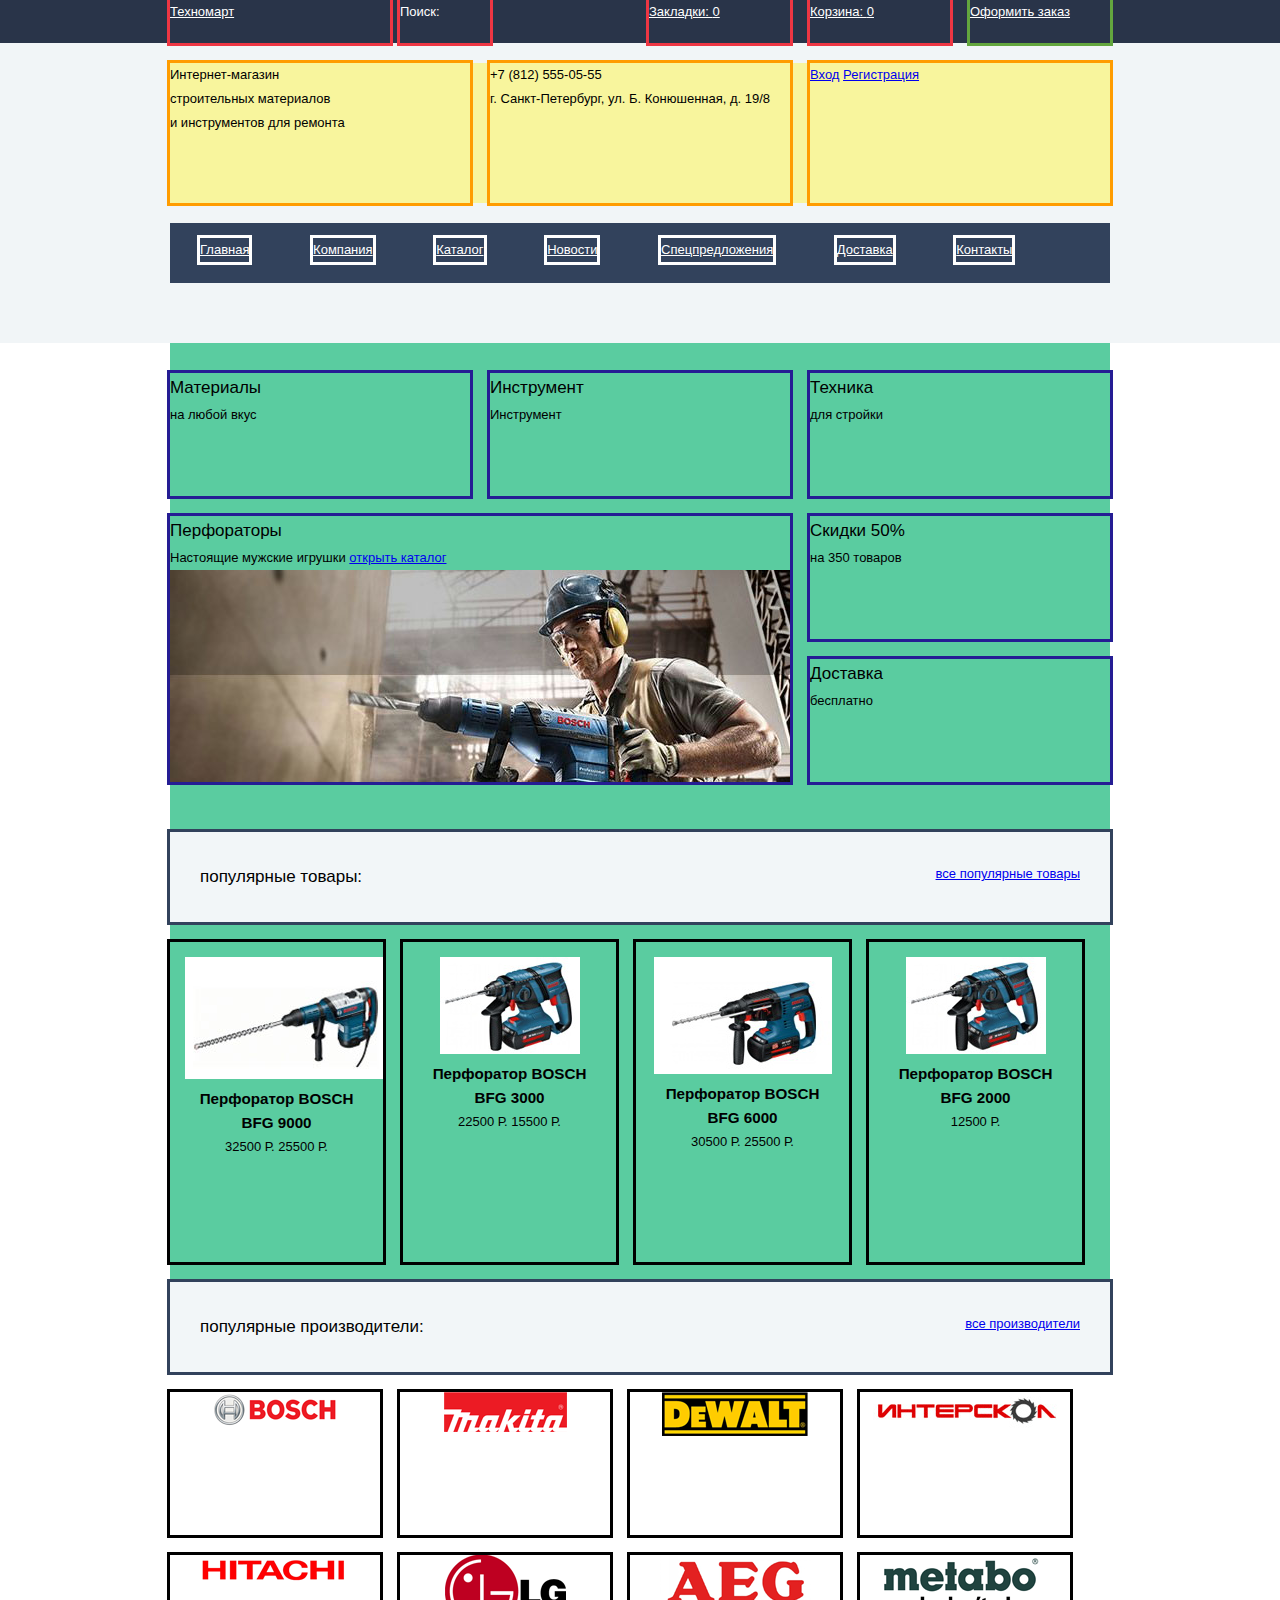
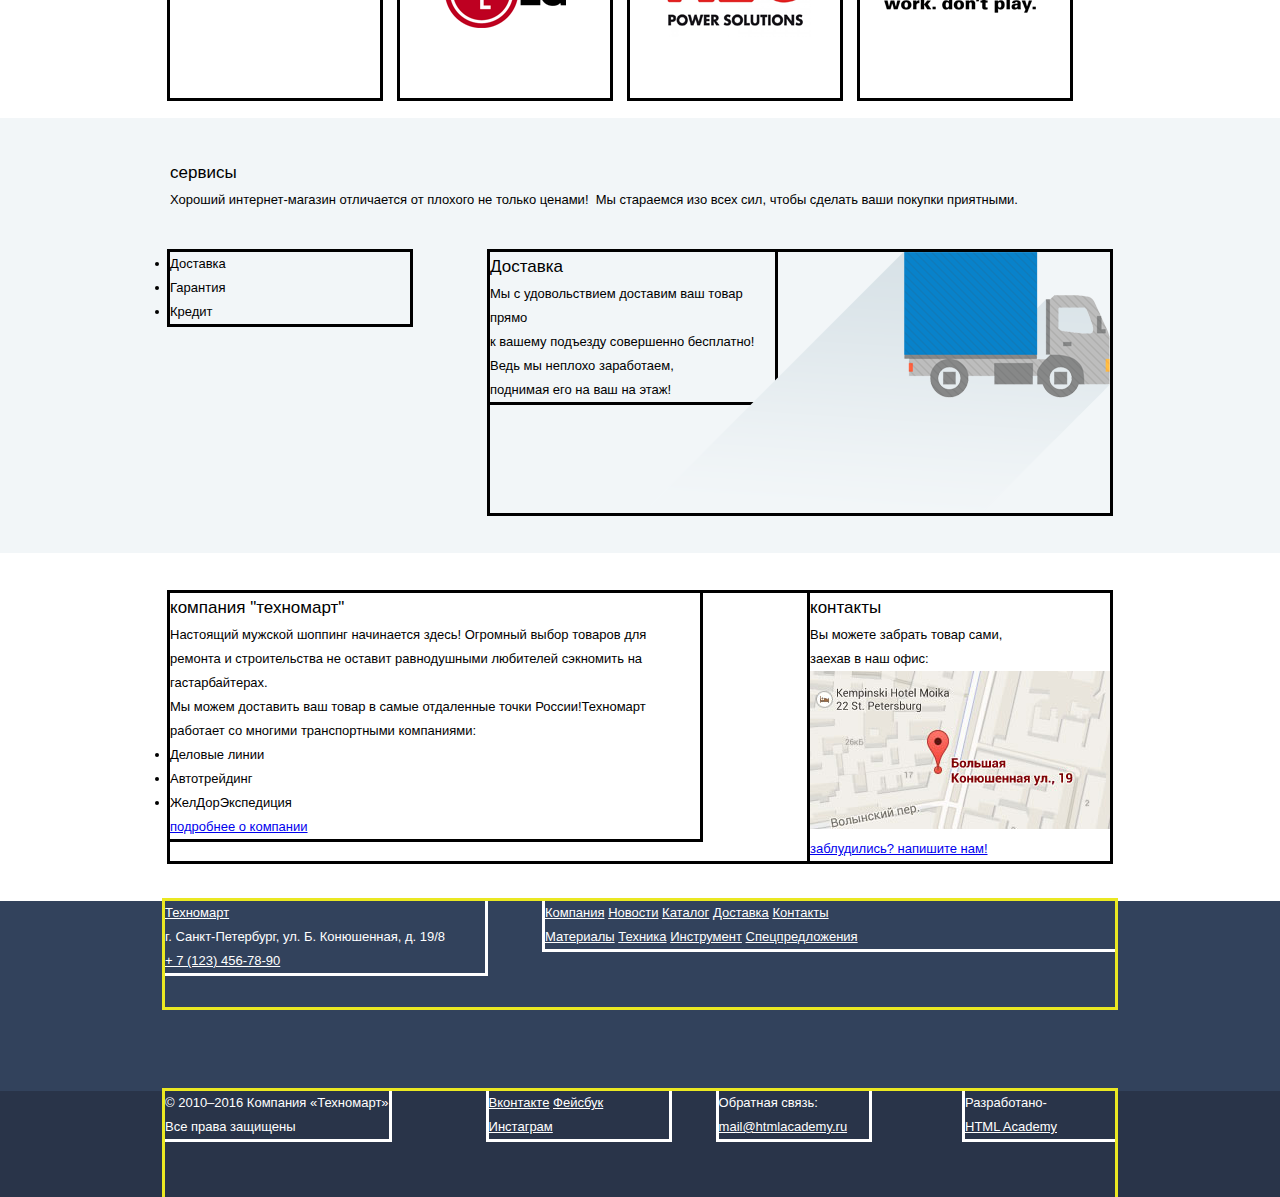
<file: index.html>
<!DOCTYPE html>
<html lang="ru">

<head>
    <meta charset="utf-8">
    <link href="css/normalize.css" rel="stylesheet">
    <link href="css/style.css" rel="stylesheet">
    <title>HTML Academy: Техномарт</title>
</head>

<body>
    <header>
        <div class="main-header">
            <div class="container">
                <div class="logo">
                    <a href="#">Техномарт</a>
                </div>
                <div class="search">Поиск:</div>
                <div class="right">
                    <div class="share">
                        <a href="#">Закладки: <span class="value">0</span></a>
                    </div>
                    <div class="basket">
                        <a href="#">Корзина: <span class="value">0</a></a>
                    </div>
                    <div class="order">
                        <a href="#">Оформить заказ</a>
                    </div>
                </div>
            </div>
        </div>
        <div class="header-columns">
            <div class="column-left">
                <p>Интернет-магазин
                    <br> строительных материалов
                    <br> и инструментов для ремонта</p>
            </div>
            <div class="column-center">
                <div class="phone">+7 (812) 555-05-55</div>
                <div class="address">г. Санкт-Петербург, ул. Б. Конюшенная, д. 19/8</div>
            </div>
            <div class="column-right">
                <a class="login" href="#">Вход</a>
                <a class="register" href="#">Регистрация</a>
            </div>
        </div>
        <div class="navigation-header">
            <ul class="navigation-list">
                <li>
                    <a href="#">Главная</a>
                </li>
                <li>
                    <a href="#">Компания</a>
                </li>
                <li>
                    <a href="#">Каталог</a>
                </li>
                <li>
                    <a href="#">Новости</a>
                </li>
                <li>
                    <a href="#">Спецпредложения</a>
                </li>
                <li>
                    <a href="#">Доставка</a>
                </li>
                <li>
                    <a href="#">Контакты</a>
                </li>
            </ul>
        </div>
    </header>
    <div class="main">
        <div class="categories">
            <div class="categories-left">
                <div class="box materials">
                    <h2>Материалы</h2>
                    <span class="text">на любой вкус</span>
                    <span class="img"></span>
                    <span class="new"></span>
                </div>
                <div class="box tool">
                    <h2>Инструмент</h2>
                    <span class="text">Инструмент</span>
                    <span class="img"></span>
                </div>
                <div class="slider">
                    <span class="arrow1"></span>
                    <span class="arrow2"></span>
                    <div class="dot">
                        <span class="dot1 active"></span>
                        <span class="dot2"></span>
                    </div>
                    <div class="punchers">
                        <h2>Перфораторы</h2>
                        <span class="text">Настоящие мужские игрушки</span>
                        <a class="button" href="#">открыть каталог</a>
                        <img src="img/man.jpg" width="620" height="266" alt="Техномарт">
                    </div>
                    <div class="punchers2">
                        <h2>Перфораторы</h2>
                        <span class="text">Настоящие мужские игрушки</span>
                        <a class="button" href="#">открыть каталог</a>
                        <img src="img/man.jpg" width="620" height="266" alt="Техномарт">
                    </div>
                </div>
            </div>
            <div class="categories-right">
                <div class="box equipment">
                    <h2>Техника</h2>
                    <span class="text">для стройки</span>
                    <span class="img"></span>
                </div>
                <div class="box sale">
                    <h2>Скидки 50%</h2>
                    <span class="text">на 350 товаров</span>
                    <span class="img"></span>
                </div>
                <div class="box delivery">
                    <h2>Доставка</h2>
                    <span class="text">бесплатно</span>
                    <span class="img"></span>
                </div>
            </div>
            <div class="clear"></div>
        </div>
        <div class="header">
            <a href="#">все популярные товары</a>
            <h2>популярные товары:</h2>
        </div>
        <div class="products">
            <div class="item">
                <img src="img/product3.jpg" width="198" height="122" alt="Техномарт">
                <h3 class="text">Перфоратор BOSCH BFG 9000</h3>
                <span class="price-old">32500 Р.</span>
                <span class="price">25500 Р.</span>
            </div>
            <div class="item">
                <img src="img/product1.jpg" width="140" height="97" alt="Техномарт">
                <h3 class="text">Перфоратор BOSCH BFG 3000</h3>
                <span class="price-old">22500 Р.</span>
                <span class="price">15500 Р.</span>
            </div>
            <div class="item">
                <img src="img/product2.jpg" width="178" height="117" alt="Техномарт">
                <h3 class="text">Перфоратор BOSCH BFG 6000</h3>
                <span class="price-old">30500 Р.</span>
                <span class="price">25500 Р.</span>
            </div>
            <div class="item">
                <img src="img/product1.jpg" width="140" height="97" alt="Техномарт">
                <h3 class="text">Перфоратор BOSCH BFG 2000</h3>
                <span class="price">12500 Р.</span>
                <span class="new"></span>
            </div>
        </div>
        <div class="header">
            <a href="#">все производители</a>
            <h2>популярные производители:</h2>
        </div>
        <div class="firms">
            <div class="item">
                <img src="img/bosch.png" width="126" height="37" alt="Техномарт">
            </div>
            <div class="item">
                <img src="img/makita.png" width="123" height="40" alt="Техномарт">
            </div>
            <div class="item">
                <img src="img/dewalt.png" width="146" height="44" alt="Техномарт">
            </div>
            <div class="item">
                <img src="img/interscol.png" width="194" height="41" alt="Техномарт">
            </div>
            <div class="item">
                <img src="img/hitachi.png" width="153" height="31" alt="Техномарт">
            </div>
            <div class="item">
                <img src="img/lg.png" width="121" height="73" alt="Техномарт">
            </div>
            <div class="item">
                <img src="img/aeg.png" width="151" height="82" alt="Техномарт">
            </div>
            <div class="item">
                <img src="img/metabo.png" width="174" height="65" alt="Техномарт">
            </div>
        </div>
    </div>
    <div class="services">
        <div class="container">
            <h2>сервисы</h2>
            <p>Хороший интернет-магазин отличается от плохого не только ценами! &nbsp;Мы стараемся изо всех сил, чтобы сделать ваши покупки приятными.</p>
            <div class="items">
                <div class="menu">
                    <ul>
                        <li class="active">Доставка</li>
                        <li>Гарантия</li>
                        <li>Кредит</li>
                    </ul>
                </div>
                <div class="delivery">
                    <div class="text">
                        <h2>Доставка</h2>
                        <p>Мы с удовольствием доставим ваш товар прямо
                            <br> к вашему подъезду совершенно бесплатно!
                            <br> Ведь мы неплохо заработаем,
                            <br> поднимая его на ваш на этаж!</p>
                    </div>
                    <img src="img/car2.png" width="459" height="261" alt="Техномарт">
                </div>
                <div class="clear"></div>
            </div>
        </div>
    </div>
    <div class="about-as">
        <div class="container">
            <div class="left">
                <h2>компания "техномарт"</h2>
                <p>Настоящий мужской шоппинг начинается здесь! Огромный выбор товаров для ремонта и строительства не оставит равнодушными любителей сэкномить на гастарбайтерах.</p>
                <p>Мы можем доставить ваш товар в самые отдаленные точки России!Техномарт работает со многими транспортными компаниями:</p>
                <ul>
                    <li>Деловые линии</li>
                    <li>Автотрейдинг</li>
                    <li>ЖелДорЭкспедиция</li>
                </ul>
                <a class="button" href="#">подробнее о компании</a>
            </div>
            <div class="right">
                <h2>контакты</h2>
                <p> Вы можете забрать товар сами,
                    <br> заехав в наш офис:</p>
                <a href="#"><img src="img/kart.jpg" width="300" height="158" alt="Техномарт"></a>
                <a class="button" href="#">заблудились? напишите нам!</a>
            </div>
            <div class="clear"></div>
        </div>
    </div>
    <footer>
        <div class="footer-top">
            <div class="wrapper">
                <div class="left">
                    <div class="logo">
                        <a href="#">Техномарт</a>
                    </div>
                    <p>г. Санкт-Петербург, ул. Б. Конюшенная, д. 19/8
                        <br><a href="tel:+71234567890">+ 7 (123) 456-78-90</ a>
                </div>
                <div class="right">
                    <div class="navi-1">
                        <ul>
                            <li>
                                <a href="#">Компания</a>
                            </li>
                            <li>
                                <a href="#">Новости</a>
                            </li>
                            <li>
                                <a href="#">Каталог</a>
                            </li>
                            <li>
                                <a href="#">Доставка</a>
                            </li>
                            <li>
                                <a href="#">Контакты</a>
                            </li>
                        </ul>
                    </div>
                    <div class="navi-2">
                        <ul>
                            <li>
                                <a href="#">Материалы</a>
                            </li>
                            <li>
                                <a href="#">Техника</a>
                            </li>
                            <li>
                                <a href="#">Инструмент</a>
                            </li>
                            <li>
                                <a href="#">Спецпредложения</a>
                            </li>
                        </ul>
                    </div>
                </div>
            </div>
        </div>
        <div class="footer-bottom">
            <div class="wrapper">
                <section class="company">
                    <p>&copy; 2010–2016 Компания «Техномарт»
                        <br> Все права защищены
                </section>
                <section class="social">
                    <a class="social-btn-vk" href="#">Вконтакте</a>
                    <a class="social-btn-fb" href="#">Фейсбук</a>
                    <a class="social-btn-inst" href="#">Инстаграм</a>
                </section>
                <section class="mail">
                    <p>Обратная связь:</p>
                    <a class="btn" href="mailto:mail@htmlacademy.ru">mail@htmlacademy.ru</a>
                </section>
                <section class="copyright">
                    <p>Разработано-</p>
                    <a class="btn" href="https://htmlacademy.ru">HTML Academy</a>
                </section>
            </div>
        </div>
    </footer>

</body>

</html>
</file>
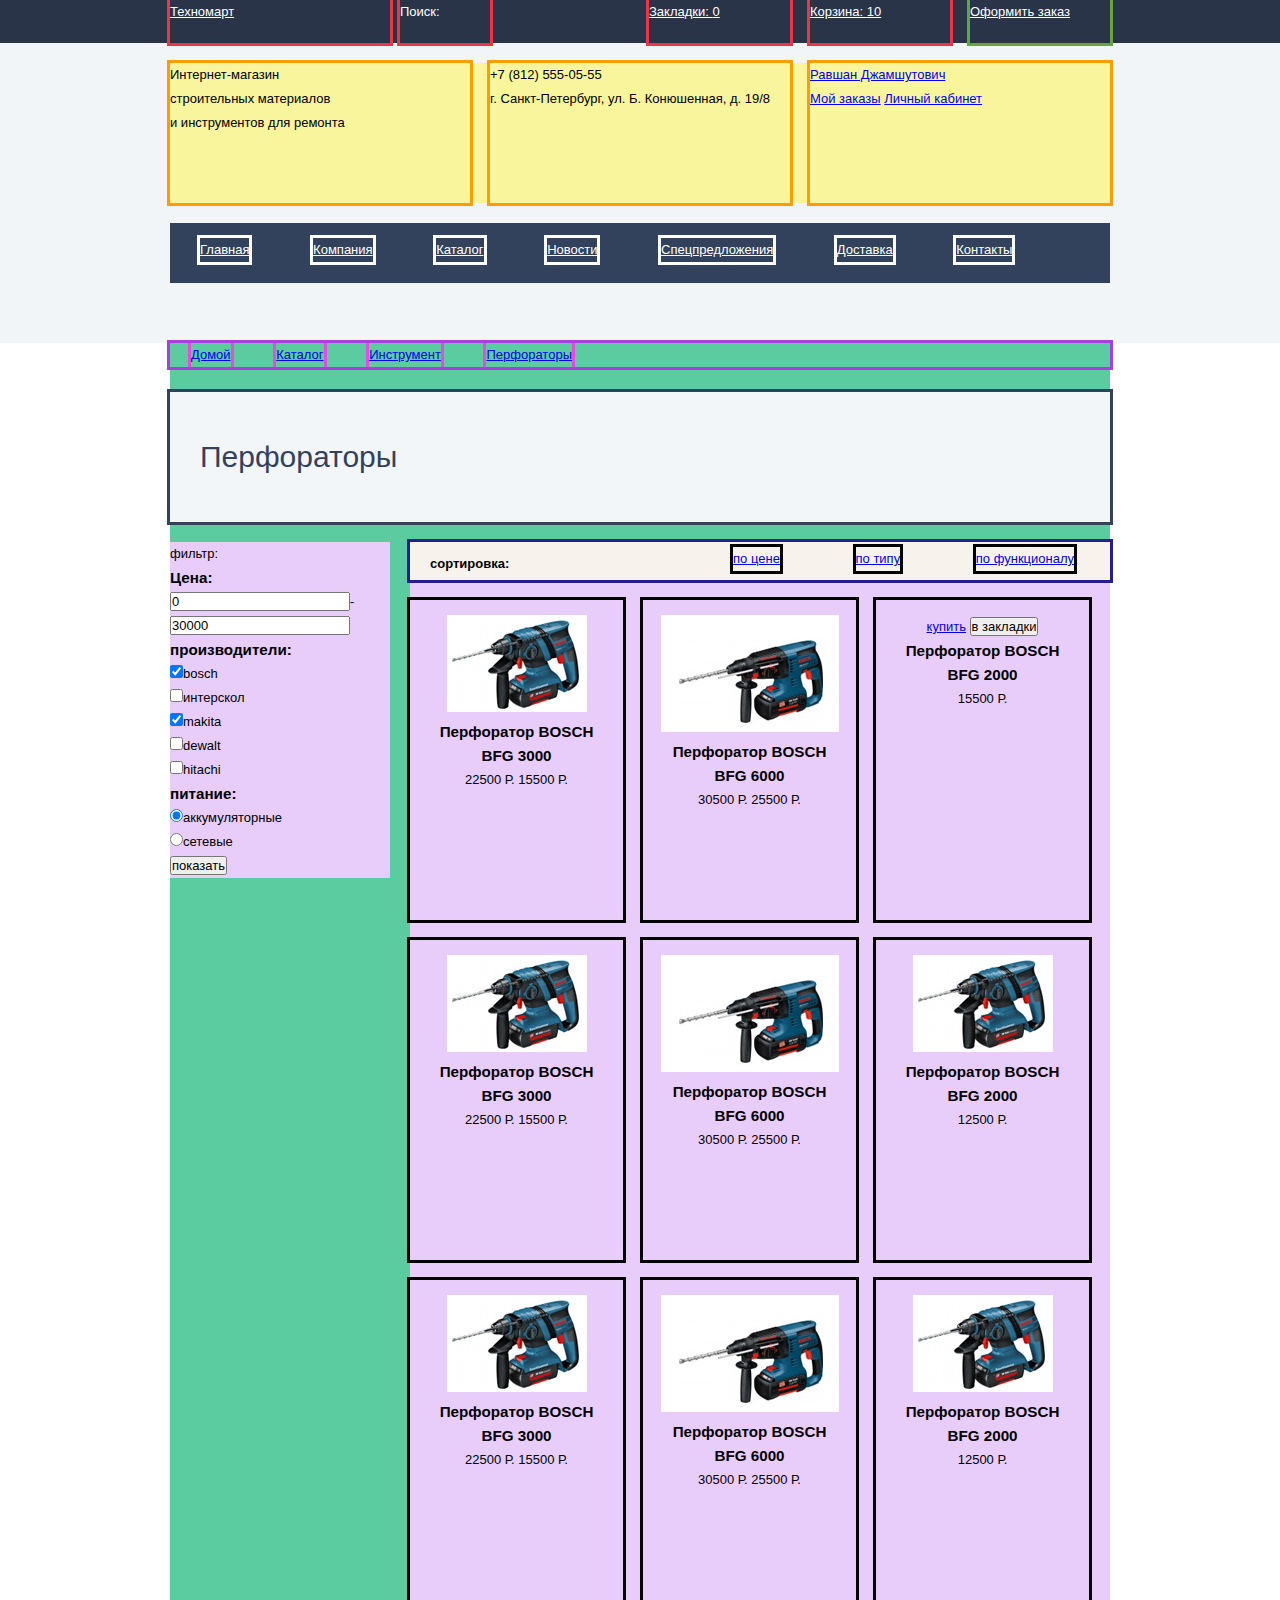
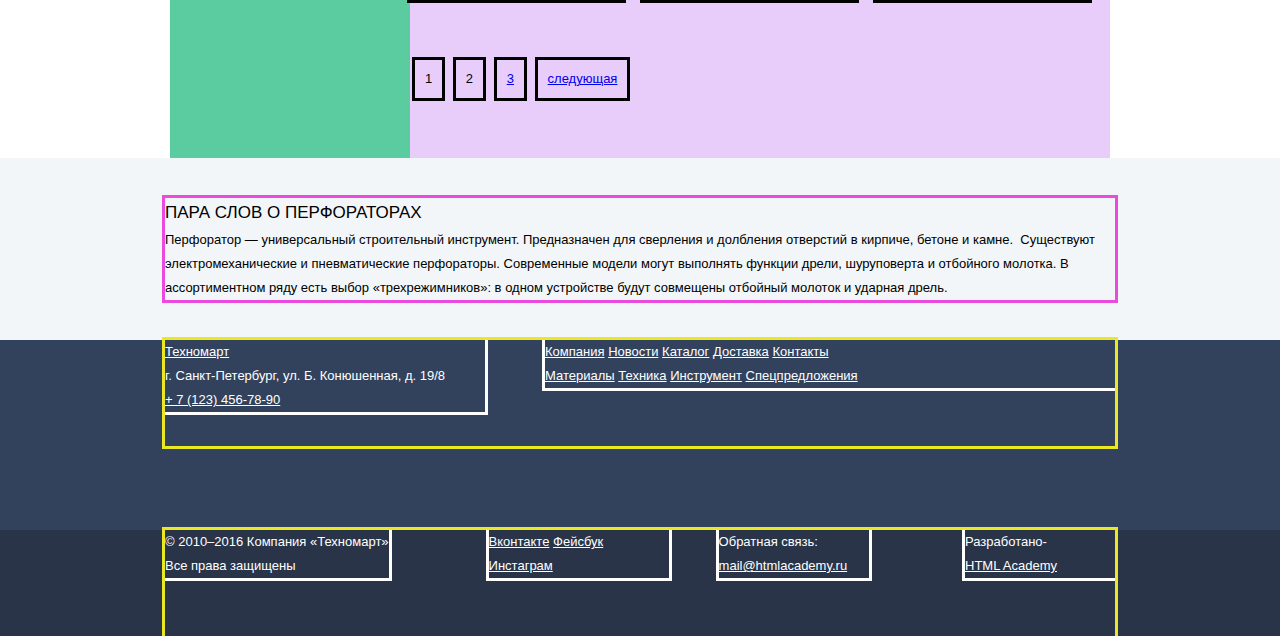
<file: catalog.html>
<!DOCTYPE html>
<html lang="ru">

<head>
    <meta charset="utf-8">
    <link href="css/normalize.css" rel="stylesheet">
    <link href="css/style.css" rel="stylesheet">
    <title>HTML Academy: Техномарт</title>
</head>

<body>
    <header>
        <div class="main-header">
            <div class="container">
                <div class="logo">
                    <a href="#">Техномарт</a>
                </div>
                <div class="search">Поиск:</div>
                <div class="right">
                    <div class="share">
                        <a href="#">Закладки: <span class="value">0</span></a>
                    </div>
                    <div class="basket">
                        <a href="#">Корзина: <span class="value">10</a></a>
                    </div>
                    <div class="order">
                        <a href="#">Оформить заказ</a>
                    </div>
                </div>
            </div>
        </div>
        <div class="header-columns">
            <div class="column-left">
                <p>Интернет-магазин
                    <br> строительных материалов
                    <br> и инструментов для ремонта</p>
            </div>
            <div class="column-center">
                <div class="phone">+7 (812) 555-05-55</div>
                <div class="address">г. Санкт-Петербург, ул. Б. Конюшенная, д. 19/8</div>
            </div>
            <div class="column-right">
                <div class="user">
                    <a href="#">Равшан Джамшутович</a>
                </div>
                <div class="userlinks">
                    <a href="#">Мой заказы</a>
                    <a href="#">Личный кабинет</a>
                </div>
            </div>
        </div>
        <div class="navigation-header">
            <ul class="navigation-list">
                <li>
                    <a href="#">Главная</a>
                </li>
                <li>
                    <a href="#">Компания</a>
                </li>
                <li>
                    <a href="#">Каталог</a>
                </li>
                <li>
                    <a href="#">Новости</a>
                </li>
                <li>
                    <a href="#">Спецпредложения</a>
                </li>
                <li>
                    <a href="#">Доставка</a>
                </li>
                <li>
                    <a href="#">Контакты</a>
                </li>
            </ul>
        </div>
    </header>
    <div class="main">
        <div class="breadcrumbs">
            <ul class="breadcrumbs-list">
                <li class="home">
                    <a href="#">Домой</a>
                </li>
                <li>
                    <a href="#">Каталог</a>
                </li>
                <li>
                    <a href="#">Инструмент</a>
                </li>
                <li>
                    <a href="#">Перфораторы</a>
                </li>
            </ul>
        </div>
        <div class="header">
            <h1>Перфораторы</h1>
        </div>
        <div class="column-left">
            <form>
                <div>фильтр:</div>
                <h3>Цена:</h3>
                <div class="range">
                    <div class="trak">
                        <div class="green"></div>
                        <div class="min"></div>
                        <div class="max"></div>
                    </div>
                    <div class="inputs">
                        <input type="text" value="0">-
                        <input type="text" value="30000">
                    </div>
                </div>
                <h3>производители:</h3>
                <ul>
                    <li>
                        <label>
                            <input type="checkbox" checked>bosch</label>
                    </li>
                    <li>
                        <label>
                            <input type="checkbox">интерскол</label>
                    </li>
                    <li>
                        <label>
                            <input type="checkbox" checked>makita</label>
                    </li>
                    <li>
                        <label>
                            <input type="checkbox">dewalt</label>
                    </li>
                    <li>
                        <label>
                            <input type="checkbox">hitachi</label>
                    </li>
                </ul>
                <h3>питание:</h3>
                <ul>
                    <li>
                        <label>
                            <input type="radio" checked>аккумуляторные</label>
                    </li>
                    <li>
                        <label>
                            <input type="radio">сетевые</label>
                    </li>
                </ul>
                <input type="submit" value="показать">
            </form>
        </div>
        <div class="column-right">
            <div class="sorting">
                <h4>сортировка:</h4>
                <ul>
                    <li>
                        <a class="active" href="#">по цене</a>
                    </li>
                    <li>
                        <a href="#">по типу</a>
                    </li>
                    <li>
                        <a href="#">по функционалу</a>
                    </li>
                </ul>
                <div class="arrows">
                    <a class="arrow-up" href="#"></a>
                    <a class="arrow-down" href="#"></a>
                </div>
            </div>
            <div class="products">
                <div class="item">
                    <img src="img/product1.jpg" width="140" height="97" alt="Техномарт">
                    <h3 class="text">Перфоратор BOSCH BFG 3000</h3>
                    <span class="price-old">22500 Р.</span>
                    <span class="price">15500 Р.</span>
                </div>
                <div class="item">
                    <img src="img/product2.jpg" width="178" height="117" alt="Техномарт">
                    <h3 class="text">Перфоратор BOSCH BFG 6000</h3>
                    <span class="price-old">30500 Р.</span>
                    <span class="price">25500 Р.</span>
                </div>
                <div class="item">
                    <span class="new"></span>
                    <a href="#">купить</a>
                    <input type="submit" value="в закладки">
                    <h3 class="text">Перфоратор BOSCH BFG 2000</h3>
                    <span class="price">15500 Р.</span>
                </div>
                <div class="item">
                    <img src="img/product1.jpg" width="140" height="97" alt="Техномарт">
                    <h3 class="text">Перфоратор BOSCH BFG 3000</h3>
                    <span class="price-old">22500 Р.</span>
                    <span class="price">15500 Р.</span>
                </div>
                <div class="item">
                    <span class="new"></span>
                    <img src="img/product2.jpg" width="178" height="117" alt="Техномарт">
                    <h3 class="text">Перфоратор BOSCH BFG 6000</h3>
                    <span class="price-old">30500 Р.</span>
                    <span class="price">25500 Р.</span>
                </div>
                <div class="item">
                    <img src="img/product1.jpg" width="140" height="97" alt="Техномарт">
                    <h3 class="text">Перфоратор BOSCH BFG 2000</h3>
                    <span class="price">12500 Р.</span>
                </div>
                <div class="item">
                    <span class="new"></span>
                    <img src="img/product1.jpg" width="140" height="97" alt="Техномарт">
                    <h3 class="text">Перфоратор BOSCH BFG 3000</h3>
                    <span class="price-old">22500 Р.</span>
                    <span class="price">15500 Р.</span>
                </div>
                <div class="item">
                    <img src="img/product2.jpg" width="178" height="117" alt="Техномарт">
                    <h3 class="text">Перфоратор BOSCH BFG 6000</h3>
                    <span class="price-old">30500 Р.</span>
                    <span class="price">25500 Р.</span>
                </div>
                <div class="item">
                    <img src="img/product1.jpg" width="140" height="97" alt="Техномарт">
                    <h3 class="text">Перфоратор BOSCH BFG 2000</h3>
                    <span class="price">12500 Р.</span>
                </div>
            </div>
            <div class="pager">
                <ul>
                    <li>
                        <span class="btn" href="#">1</span>
                    </li>
                    <li>
                        <a class="btn">2</a>
                    </li>
                    <li>
                        <a class="btn" href="#">3</a>
                    </li>
                    <li>
                        <a class="btn" href="#">cледующая</a>
                    </li>
                </ul>
            </div>
        </div>
        <div class="clear">
        </div>
    </div>
    <div class="perforators">
        <div class="text">
            <h2>ПАРА СЛОВ О ПЕРФОРАТОРАХ</h2>

            <p>Перфоратор — универсальный строительный инструмент. Предназначен для сверления и долбления отверстий в кирпиче, бетоне и камне.&nbsp; Существуют электромеханические и пневматические перфораторы. Современные модели могут выполнять функции дрели, шуруповерта и отбойного молотка. В&nbsp; ассортиментном ряду есть выбор «трехрежимников»: в одном устройстве будут совмещены отбойный молоток и ударная дрель.</p>
        </div>
    </div>
    <footer>
        <div class="footer-top">
            <div class="wrapper">
                <div class="left">
                    <div class="logo">
                        <a href="#">Техномарт</a>
                    </div>
                    <p>г. Санкт-Петербург, ул. Б. Конюшенная, д. 19/8
                        <br><a href="tel:+71234567890">+ 7 (123) 456-78-90</ a>
                </div>
                <div class="right">
                    <div class="navi-1">
                        <ul>
                            <li>
                                <a href="#">Компания</a>
                            </li>
                            <li>
                                <a href="#">Новости</a>
                            </li>
                            <li>
                                <a href="#">Каталог</a>
                            </li>
                            <li>
                                <a href="#">Доставка</a>
                            </li>
                            <li>
                                <a href="#">Контакты</a>
                            </li>
                        </ul>
                    </div>
                    <div class="navi-2">
                        <ul>
                            <li>
                                <a href="#">Материалы</a>
                            </li>
                            <li>
                                <a href="#">Техника</a>
                            </li>
                            <li>
                                <a href="#">Инструмент</a>
                            </li>
                            <li>
                                <a href="#">Спецпредложения</a>
                            </li>
                        </ul>
                    </div>
                </div>
            </div>
        </div>
        <div class="footer-bottom">
            <div class="wrapper">
                <section class="company">
                    <p>&copy; 2010–2016 Компания «Техномарт»
                        <br> Все права защищены
                </section>
                <section class="social">
                    <a class="social-btn-vk" href="#">Вконтакте</a>
                    <a class="social-btn-fb" href="#">Фейсбук</a>
                    <a class="social-btn-inst" href="#">Инстаграм</a>
                </section>
                <section class="mail">
                    <p>Обратная связь:</p>
                    <a class="btn" href="mailto:mail@htmlacademy.ru">mail@htmlacademy.ru</a>
                </section>
                <section class="copyright">
                    <p>Разработано-</p>
                    <a class="btn" href="https://htmlacademy.ru">HTML Academy</a>
                </section>
            </div>
        </div>
    </footer>
</body>

</html>
</file>
<file: css/style.css>
* {
    margin: 0;
    padding: 0;
}

body {
    font-size: 13px;
    line-height: 24px;
    color: #000000;
    font-weight: normal;
    font-family: Arial;
}

h1 {
    font-size: 30px;
    line-height: 30px;
    color: #32425c;
    font-weight: normal;
    font-family: Arial;
}

h2 {
    font-size: 17px;
    line-height: 30px;
    color: #000000;
    font-weight: normal;
    font-family: Arial;
}

header {
    background: #f1f5f7;
    padding-bottom: 60px;
}

.main-header {
    background: #293449;
    height: 43px;
    color: #fff;
    margin-bottom: 20px;
}

.main-header .container {
    width: 940px;
    margin: auto;
}

.main-header a {
    color: #fff;   
}

.main-header .logo {
    float: left;
    outline: 3px #ee3643 solid;
    width: 220px;
    height: 43px;
}

.main-header .search {
    float: left;
    outline: 3px #ee3643 solid;
    width: 90px;
    height: 43px;
    margin-left: 10px;
}

.main-header .right {
    float: right;  
}

.main-header .share {
    float: left;
    outline: 3px #ee3643 solid;
    width: 141px;
    height: 43px;
    margin-left: 10px;
    margin-right: 10px;
}

.main-header .basket {
    float: left;
    outline: 3px #ee3643 solid;
    width: 140px;
    height: 43px;
    margin-left: 10px;
    margin-right: 10px;
}

.main-header .order {
    float: left;
    outline: 3px #63a63e solid;
    width: 140px;
    height: 43px;
    margin-left: 10px;
}

.header-columns {
    width: 940px;
    background: #f8f59d;
    height: 140px;
    margin: auto;
    margin-bottom: 20px;
}

.header-columns .column-left {
    float: left;
    outline: 3px #ff9c00 solid;
    width: 300px;
    height: 140px;
    margin-right: 10px;
}

.header-columns .column-center {
    float: left;
    outline: 3px #ff9c00 solid;
    width: 300px;
    height: 140px;
    margin-left: 10px;
    margin-right: 10px;
}

.header-columns .column-right {
    float: left;
    outline: 3px #ff9c00 solid;
    width: 300px;
    height: 140px;
    margin-left: 10px;

}

.navigation-header {
    width: 940px;
    background: #32425c;
    height: 60px;
    margin-bottom: 60px;
    margin: auto;
}

.navigation-list li {
    display: inline-block;
    outline: 3px #fff solid;
    margin-right: 30px;
    margin-left: 30px;
    margin-top: 15px;
}

.navigation-list a {
    color: #fff;
}

.main {
    width: 940px;
    margin: auto;
    background-color: #5acca0;
}

.breadcrumbs {
   outline: 3px #a93de1 solid;
   margin-bottom: 25px;
}

.breadcrumbs-list li {
    display: inline-block;
    outline: 3px #ea4add solid;
    margin-right: 21px;
    margin-left: 21px;
}

.main .header {
    outline: 3px #32425c solid;
    background: #f2f6f8;
    padding-right: 30px;
    padding-top: 30px;
    padding-bottom: 30px;
    padding-left: 30px;
    margin-bottom: 20px;
    clear: both;
}

.main .header a {
    float: right;
}

.main .column-left {
    float: left; 
    width: 220px;
    background: #e8cdfa;
}

.main .column-left form li {
    list-style: none;
}

.main .column-right {
    float: right;
    width: 700px;
    background: #e8cdfa;
}

.slider {
    width:  620px;
    height: 266px;
    overflow: hidden;
    outline: 3px #251d94 solid; 
}

.categories {
    padding-top: 30px;
    padding-bottom: 30px;
}

.categories .box {
    margin-bottom: 20px;
    width:  300px;
    height: 123px;
    outline: 3px #251d94 solid;
}

.categories-left .box {
    float: left;
    margin-right: 20px;
}

.categories-left {
    float: left;
    width: 640px;
}

.categories-right {
    float: right;
    width: 300px;
}

.perforators {
    clear: both;
}

.sorting {
    height: 38px;
    outline: 3px #251d94 solid;
    background: #f7f3ec;
    margin-bottom: 20px;
}

.sorting h4 {
    float: left;
    margin: 0;
    padding-top: 10px;
    padding-left: 20px;
}

.sorting ul {
    float: right;
    margin: 0;
    margin-top: 5px;
}

.sorting li {
    display: inline-block;
    outline: 3px #000 solid;
    margin-right: 36px;
    margin-left: 36px;
}

.products {
    margin-bottom: 50px;
    
}

.products .item {
    float: left;
    outline: 3px #000 solid;
    width: 183px;
    height: 290px;
    text-align: center;
    padding: 15px;
    margin-bottom: 20px;
    margin-right: 20px;
}

.firms .item {
    float: left;
    outline: 3px #000 solid;
    width: 210px;
    height: 143px;
    margin-right: 20px;
    margin-bottom: 20px;
    text-align: center;
}

.services {
    clear: both;
    background: #f2f6f8;
    padding-top: 40px;
    padding-bottom: 40px;
}

.services .container {
    width: 940px;
    margin: auto;
}

.services .menu {
    float: left;
    width: 240px;
    outline: 3px #000 solid;
}

.services .delivery {
    float: right;
    width: 620px;
    outline: 3px #000 solid;
}

.services .items {
    padding-top: 40px;
}

.services .items .text {
    float: left;
    width: 285px;
    margin-right: -200px;
    outline: 3px #000 solid;
}

.services .delivery img {
    float: right;
}

.about-as {
    padding-top: 40px;
    padding-bottom: 40px;
}

.about-as .container {
    width: 940px;
    margin: auto;
    outline: 3px #000 solid;
}
.about-as .left {
    float: left;
    width: 530px;
    outline: 3px #000 solid;
}

.about-as .right {
    float: right;
    width: 300px;
    outline: 3px #000 solid;
}


.pager {
    clear: both;
    margin-bottom: 60px;
    padding-top: 40px;
}

.pager ul {
   margin: 0;
   padding: 0;
}

.pager li {
    display: inline-block;
    outline: 3px #000 solid;
    margin-right: 5px;
    margin-left: 5px;
    padding : 7px 10px 7px 10px;
}

.clear {
    clear: both;
}

.perforators {
    background: #f2f6f8;
    padding-top: 40px;
    padding-bottom: 40px;
}

.perforators .text {
    width: 950px;
    outline: 3px #ea4add solid;
    margin: auto;
}

.footer-top {
    background: #32425c;
    min-height: 190px;    
}

.wrapper {
    width: 950px;
    outline: 3px #eae822 solid;
    margin: auto;
    color: #fff; 
    min-height: 106px;
}

.wrapper a{
    color: #fff;
}

.wrapper .left {
    float: left;
    width: 320px;
    outline: 3px #fff solid;
}

.wrapper .right {
    float: right;
    width: 570px;
    outline: 3px #fff solid;
}

.footer-top li{
    display: inline-block;
}

.footer-bottom {
    background: #293449;
    min-height: 106px;
}

.wrapper .company {
    float: left;
    outline: 3px #fff solid;
    margin-right: 100px;
}

.wrapper .social {
    float: left;
    outline: 3px #fff solid;
    width: 180px;
    margin-right: 50px;
}

.wrapper .mail {
    float: left;
    outline: 3px #fff solid;
    width: 150px;
}

.wrapper .copyright {
    float: right;
    outline: 3px #fff solid;
    width: 150px;
}
</file>
